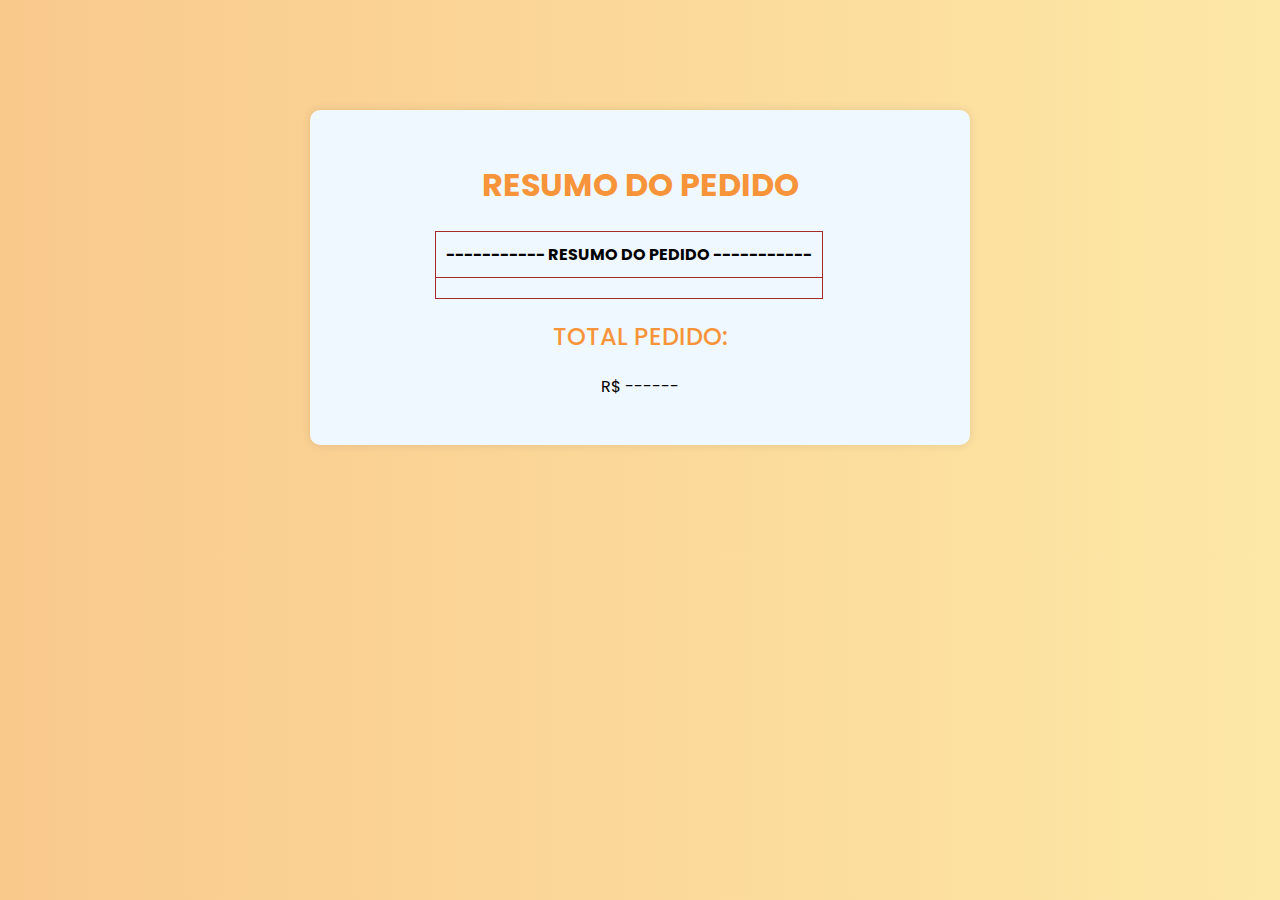
<file: pedido.html>
<!DOCTYPE html>
<html lang="pt-BR">
    <head>
        <meta charset="UTF-8">
        <meta name="viewport" content="width=device-width, initial-scale=1.0">
        <title>Pedidos</title>

        <style>
            @import url('https://fonts.googleapis.com/css2?family=Poppins:ital,wght@0,100;0,200;0,300;0,400;0,500;0,600;0,700;0,800;0,900;1,100;1,200;1,300;1,400;1,500;1,600;1,700;1,800;1,900&display=swap');
            body{
                font-family: "poppins", sans-serif;
                text-align: center;
                margin: 0;
                padding: 0;
                background-image: linear-gradient(to left,#fde8a7, #f9c98c );
            }

            .container{
                max-width: 600px;
                margin: 110px auto;
                padding: 30px;
                background-color: aliceblue;
                border-radius: 10px;
                box-shadow: 0 0 10px rgba(0, 0, 0, 0.1);

            }


            h1{
                color: #f79439;
            }

            h2{
                font-weight: 500;
                color: #f79439;
            }

            table{
                align-items: center;
                margin-left: 95px;
                border-collapse: collapse;
                margin-top: 20px;
                
            }

            table, th, td{
                
                border: 1px solid brown;
                padding: 10px;
                
            }
        </style>
    </head>

    <body>
        
        <div class="container">
            <h1>RESUMO DO PEDIDO</h1>

        <table>
            <tr>
                <th>----------- RESUMO DO PEDIDO -----------</th>
            </tr>
            <tr>
                <td id="pedido-descricao"></td>
            </tr>
        </table>

        <h2>TOTAL PEDIDO:</h2>
        <p id="pedido-total">R$ ------</p>

        <script>
            document.addEventListener('DOMContentLoaded', function(){
                // Extrair os parametros da URL:
                const urlParams = new URLSearchParams(window.location.search);
                const pedidoString = urlParams.get('pedido');

                if(pedidoString){
                    // Converter a String JSON em objeto JavaScript
                    const pedidoJSON = JSON.parse(pedidoString);

                    // Atualizar o conteudo da pagina com os detalhes do pedido
                    const descricaPedidoElement = document.getElementById('pedido-descricao');
                    descricaPedidoElement.innerHTML = pedidoJSON.descricao;

                    const totalPedidoElement = document.getElementById('pedido-total');
                    totalPedidoElement.textContent = 'Total do Pedido: R$ ' + pedidoJSON.total;
                }
            })
        </script>
        </div>
        

    </body>
</html>
</file>
